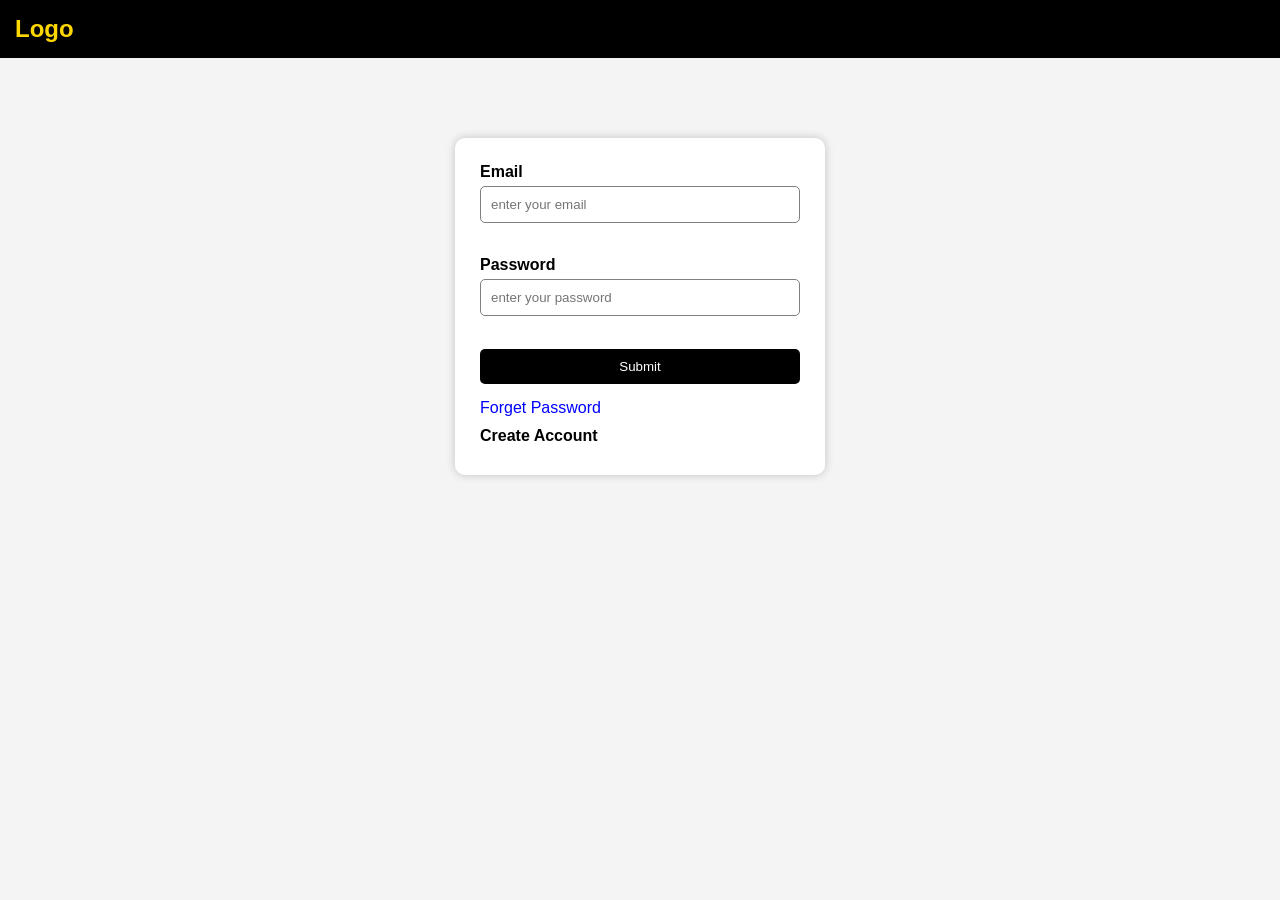
<file: login_page/index.html>
<!DOCTYPE html>
<html lang="en">
<head>
    <meta charset="UTF-8">
    <meta name="viewport" content="width=device-width, initial-scale=1.0">
    <title>Login Page</title>
    <link href="style.css" rel="stylesheet">
</head>
<body>
    <header>
        <a href="#">Logo</a>
    </header>
    <form class="container">
        <label for="email">Email</label>
        <input type="email" id="email" name="email" placeholder="enter your email">
        <br>

        <label for="password">Password</label>
        <input type="password" id="password" name="password" placeholder="enter your password">
        <br>
        
        <input type="submit">
        <a href="#">Forget Password</a>
        
        <label for="">Create Account</label>
    </form>
</body>
</html>
</file>
<file: login_page/style.css>
body {
    margin: 0;
    padding: 0;
    font-family: Arial, sans-serif;
    background-color: #f4f4f4;
}

header {
    background-color: black;
    padding: 15px;
}

header a {
    color: gold;
    text-decoration: none;
    font-size: 24px;
    font-weight: bold;
}

.container {
    width: 320px;
    display: flex;
    flex-direction: column;
    background-color: white;
    margin: 80px auto;
    padding: 25px;
    border-radius: 10px;
    box-shadow: 0px 0px 10px rgba(0, 0, 0, 0.2);
}

.container label {
    margin-bottom: 5px;
    font-weight: bold;
}

.container input[type=email],
.container input[type=password] {
    padding: 10px;
    margin-bottom: 15px;
    border: 1px solid gray;
    border-radius: 5px;
    outline: none;
}

.container input[type=email]:focus,
.container input[type=password]:focus {
    border-color: royalblue;
}

.container input[type=submit] {
    padding: 10px;
    background-color: black;
    color: white;
    border: none;
    border-radius: 5px;
    cursor: pointer;
    margin-bottom: 15px;
}

.container input[type=submit]:hover {
    background-color: gold;
}

.container a {
    text-decoration: none;
    color: blue;
    margin-bottom: 10px;
}

.container a:hover {
    text-decoration: underline;
}
</file>
